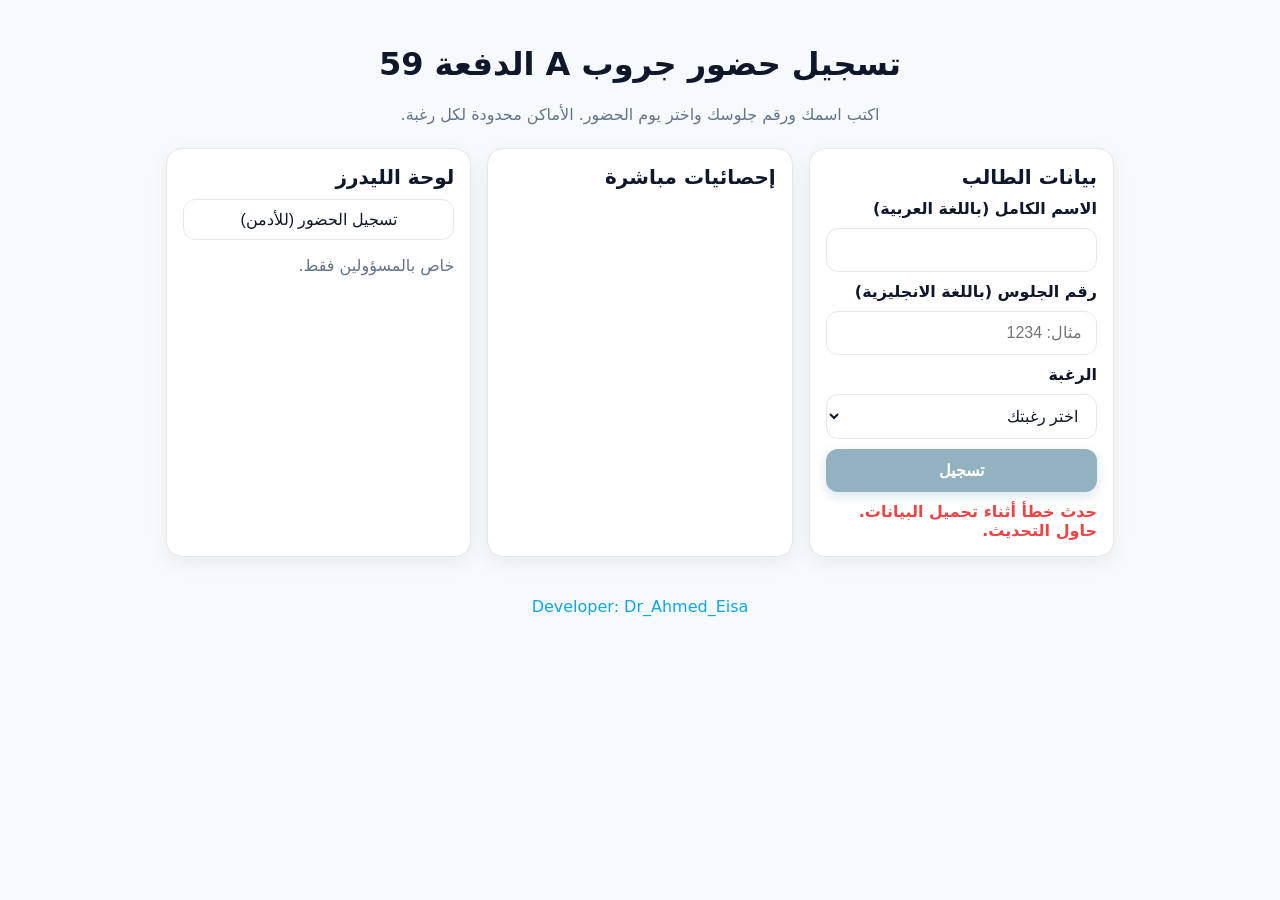
<file: index.html>
<!DOCTYPE html>
<html lang="ar" dir="rtl">
<head>
  <meta charset="UTF-8" />
  <meta name="viewport" content="width=device-width, initial-scale=1" />
  <title>تسجيل حضور جروب A الدفعة 59</title>
  <link rel="stylesheet" href="styles.css" />
</head>
<body>
  <header class="site-header">
    <h1>تسجيل حضور جروب A الدفعة 59</h1>
    <p class="sub">اكتب اسمك ورقم جلوسك واختر يوم الحضور. الأماكن محدودة لكل رغبة.</p>
  </header>

  <main class="grid">
    <section class="card">
      <h2 class="card-title">بيانات الطالب</h2>
      <form id="pref-form" class="form">
        <label for="name">الاسم الكامل (باللغة العربية)</label>
        <input id="name" name="name" type="text" required placeholder="" autocomplete="off" />

        <label for="seat">رقم الجلوس (باللغة الانجليزية)</label>
        <input id="seat" name="seat" type="text" inputmode="numeric" required placeholder="مثال: 1234" autocomplete="off" />

        <label for="choice">الرغبة</label>
        <select id="choice" name="choice" required>
          <option value="" disabled selected>اختر رغبتك</option>
        </select>

        <button type="submit" id="submitBtn" class="btn-primary">تسجيل</button>
      </form>

      <div id="status" class="status" aria-live="polite"></div>
    </section>

    <section class="card">
      <h2 class="card-title">إحصائيات مباشرة</h2>
      <div id="stats" class="stats">
        <!-- تُملأ ديناميكياً -->
      </div>
    </section>

    <section class="card">
      <h2 class="card-title">لوحة الليدرز</h2>
      <button id="adminOpen" class="btn-ghost">تسجيل الحضور (للأدمن)</button>
      <p class="muted">خاص بالمسؤولين فقط.</p>
    </section>
  </main>

  <!-- نافذة الأدمن -->
  <dialog id="adminDialog" class="dialog">
    <form method="dialog" class="dialog-card" id="adminLoginForm">
      <h3>تسجيل دخول الأدمن</h3>
      <label>اسم المستخدم</label>
      <input id="adminUser" autocomplete="username" required />
      <label>كلمة السر</label>
      <input id="adminPass" type="password" autocomplete="current-password" required />
      <menu class="dialog-actions">
        <button value="cancel" class="btn-ghost">إلغاء</button>
        <button id="adminLoginBtn" class="btn-primary" value="login">دخول</button>
      </menu>
      <div id="adminLoginMsg" class="status"></div>
    </form>

    <form method="dialog" class="dialog-card" id="adminPanel" hidden>
      <h3>تسجيل الحضور</h3>

      <div class="toolbar">
        <input id="searchInput" placeholder="ابحث بالاسم أو رقم الجلوس" />
        <input id="attDate" type="date" />
        <button id="refreshSubs" class="btn-ghost" type="button">تحديث القائمة</button>
      </div>

      <div id="subsTable" class="table"></div>

      <menu class="dialog-actions">
        <button value="close" class="btn-ghost">إغلاق</button>
        <button id="saveAttendance" class="btn-primary" type="button">تسجيل الحضور</button>
      </menu>
      <div id="adminMsg" class="status"></div>
    </form>
  </dialog>

  <footer class="site-footer">
    <a href="https://t.me/Dr_Ahmed_Eisa" target="_blank" rel="noopener noreferrer">
      Developer: Dr_Ahmed_Eisa
    </a>
  </footer>

  <script>
    window.APP_CONFIG = {
      ENDPOINT: "https://script.google.com/macros/s/AKfycbwgjuan_Yyggqd5ZbWYLjPHQkhDpTlBkQmZ5bhKKTggGoeVOZn0u82y45JQr4GSVvmx/exec" // مثال: https://script.google.com/macros/s/AKfycbx.../exec
    };
  </script>
  <script src="script.js"></script>
</body>
</html>
</file>
<file: styles.css>
:root{
  --bg:#f7fafc;
  --card:#ffffff;
  --text:#0f172a;
  --muted:#64748b;
  --primary:#0ea5e9;      /* سماوي */
  --primary-ink:#03212c;
  --ok:#16a34a;
  --warn:#f59e0b;
  --err:#ef4444;
  --ring:#bae6fd;
}

*{box-sizing:border-box}
html,body{height:100%}
body{
  margin:0;
  background:var(--bg);
  color:var(--text);
  font-family:system-ui,-apple-system,Segoe UI,Roboto,Ubuntu,Cantarell,Noto Sans,Tahoma,Arial,sans-serif;
}

.site-header{
  text-align:center;
  padding:24px 12px 8px;
}
.sub{color:var(--muted);margin:6px 0 0}

.grid{
  max-width:980px;
  margin:0 auto;
  padding:16px;
  display:grid;
  gap:16px;
  grid-template-columns: repeat(auto-fit,minmax(280px,1fr));
}
.card{
  background:var(--card);
  border:1px solid #e5e7eb;
  border-radius:16px;
  padding:16px;
  box-shadow:0 6px 20px rgba(2,8,23,.06);
}
.card-title{margin:0 0 10px;font-size:20px}

.form{display:grid;gap:10px}
label{font-weight:600}
input,select,button{
  width:100%;
  padding:12px 14px;
  border-radius:12px;
  border:1px solid #e5e7eb;
  background:#fff;
  color:var(--text);
  font-size:16px;
}
select option[disabled]{color:#888}

.btn-primary{
  cursor:pointer;
  background:var(--primary);
  color:#fff;
  font-weight:700;
  border:none;
  transition:transform .08s ease, filter .08s ease, box-shadow .1s;
  box-shadow:0 4px 12px rgba(14,165,233,.35);
}
.btn-primary:active{ transform:scale(.99) }
.btn-primary[disabled]{ filter:grayscale(.7); opacity:.7; cursor:not-allowed }

.btn-ghost{
  border:1px solid #e5e7eb;
  background:#fff;
  cursor:pointer;
  border-radius:12px;
  padding:10px 14px;
}

.status{min-height:20px;margin-top:10px;font-weight:600}
.status.ok{color:var(--ok)}
.status.warn{color:var(--warn)}
.status.err{color:var(--err)}

.stats{
  display:grid;
  gap:12px;
  grid-template-columns: repeat(auto-fit,minmax(180px,1fr));
}
.stat{
  border:1px solid #e5e7eb;
  padding:14px;
  border-radius:14px;
  background:#fff;
}
.stat .label{color:var(--muted);font-size:14px}
.stat .value{font-size:26px;font-weight:800}

.site-footer{
  margin:24px auto 32px;
  text-align:center;
  color:var(--muted);
}
.site-footer a{color:var(--primary);text-decoration:none}
.site-footer a:hover{text-decoration:underline}

.dialog::backdrop{background:rgba(2,8,23,.25)}
.dialog-card{
  width:min(960px,96vw);
  background:#fff;
  border-radius:16px;
  border:1px solid #e5e7eb;
  padding:16px;
  box-shadow:0 12px 32px rgba(2,8,23,.2);
}
.dialog-actions{
  display:flex; gap:10px; justify-content:flex-end; margin-top:12px;
}
.toolbar{display:flex; gap:8px; flex-wrap:wrap; margin:8px 0}
.table{
  border:1px solid #e5e7eb; border-radius:12px; overflow:hidden; max-height:60vh; overflow:auto;
}
.row{display:grid; grid-template-columns: 52px 1fr 1fr 1fr; gap:0; border-bottom:1px solid #eef2f7}
.cell{padding:10px 12px}
.row.head{position:sticky; top:0; background:#f3faff; font-weight:700}
.muted{color:var(--muted)}

/* Toasts */
.toast{
  position:fixed; inset-inline-start:50%; bottom:24px; transform:translateX(-50%);
  background:#fff; color:var(--text);
  border:1px solid #e5e7eb; border-radius:14px; padding:12px 16px;
  box-shadow:0 12px 30px rgba(2,8,23,.18); display:flex; gap:8px; align-items:center;
  z-index:9999; min-width:260px;
}
.toast.ok{border-color:#c7f0cf}
.toast.err{border-color:#ffd0d0}
.toast .icon{font-size:20px}
</file>
